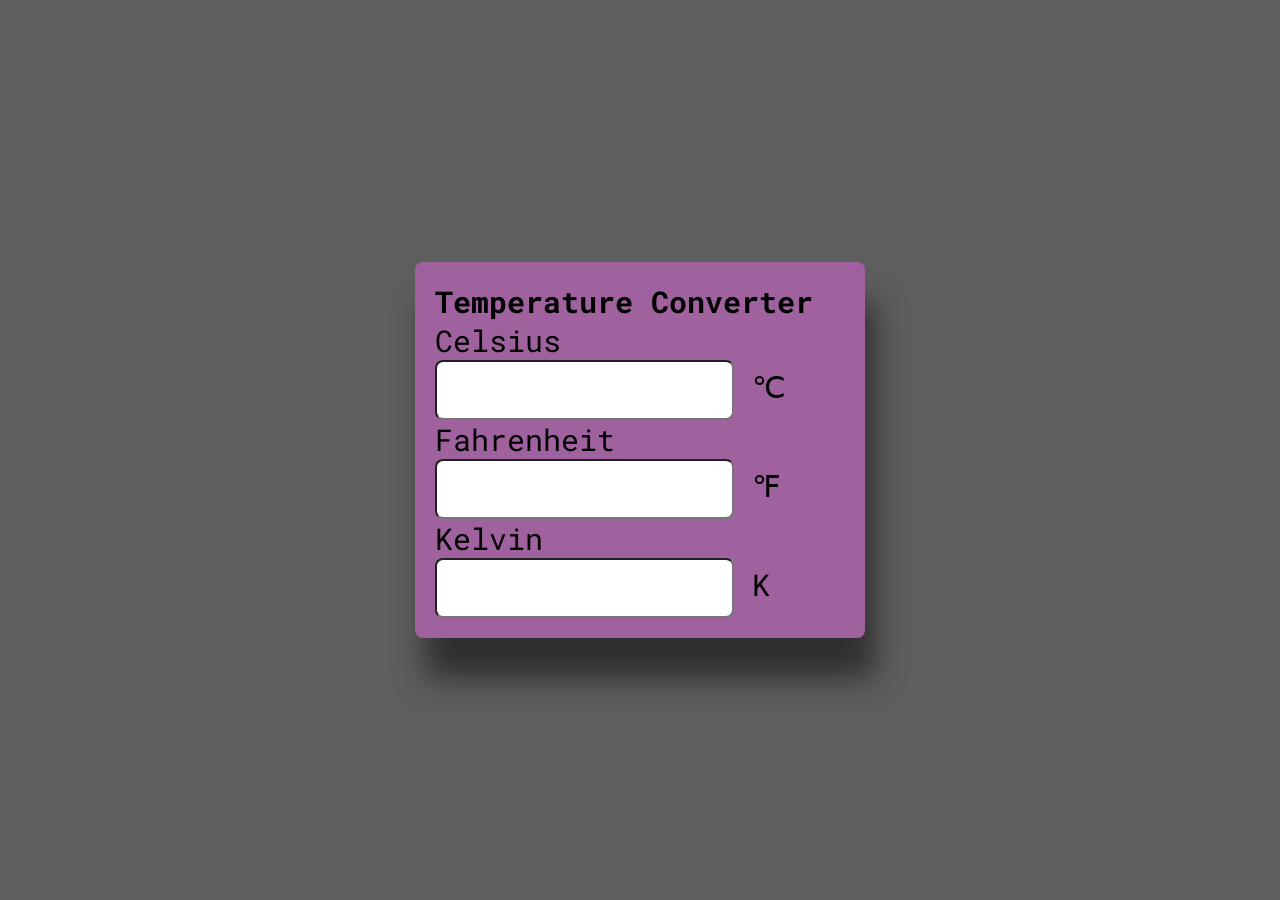
<file: index2.html>
<!DOCTYPE html>
<html>
    <head>
        <title>Temperature Converter</title>
        <link rel="stylesheet" type="text/css" href="style2.css">
    </head>
    <body>

        <div class="container">
            <h1 id="logo">Temperature Converter</h1>
            <div class="cf">
                <label for="celsius">Celsius </label>
                <input type="number" id="celsius"/>
                <span class="icon">&#8451</span>
            </div>
            <div class="cf">
                <label for="fahrenheit">Fahrenheit</label>
                <input type="number" id="fahrenheit"/>
                <span class="icon">&#8457</span>
            </div>
            <div class="cf">
                <label for="kelvin">Kelvin</label>
                <input type="number" id="kelvin"/>
                <span class="icon">&#8490</span>
            </div>
        </div>
        <script src="script2.js"></script>
    </body>
</html>
</file>
<file: style2.css>
@import url('https://fonts.googleapis.com/css2?family=Roboto+Mono:wght@400;500&display=swap'); 
*{
    margin: 0;
    padding: 0;
    box-sizing: border-box;
    font-family: 'Roboto Mono',sans-serif;
    font-size: 30px;
}

body{
    height: 100vh;
    background-color: #5e5e5e;
    display: flex;
    align-items: center;
    justify-content: center;
}
.container{
    width: 450px;
    background-color: #f6f6;
    border-radius: 8px;
    box-shadow: 10px 40px 30px rgba(0, 0, 0,0.5);
    padding: 20px;
}
input{
    flex: 5;
    height: 60px;
    font-size: 20px;
    font-weight: 600;
    text-align: center;
    outline: none;
    border-radius: 8px 8px 8px 8px;
    padding: 10px 20px;
}
</file>
